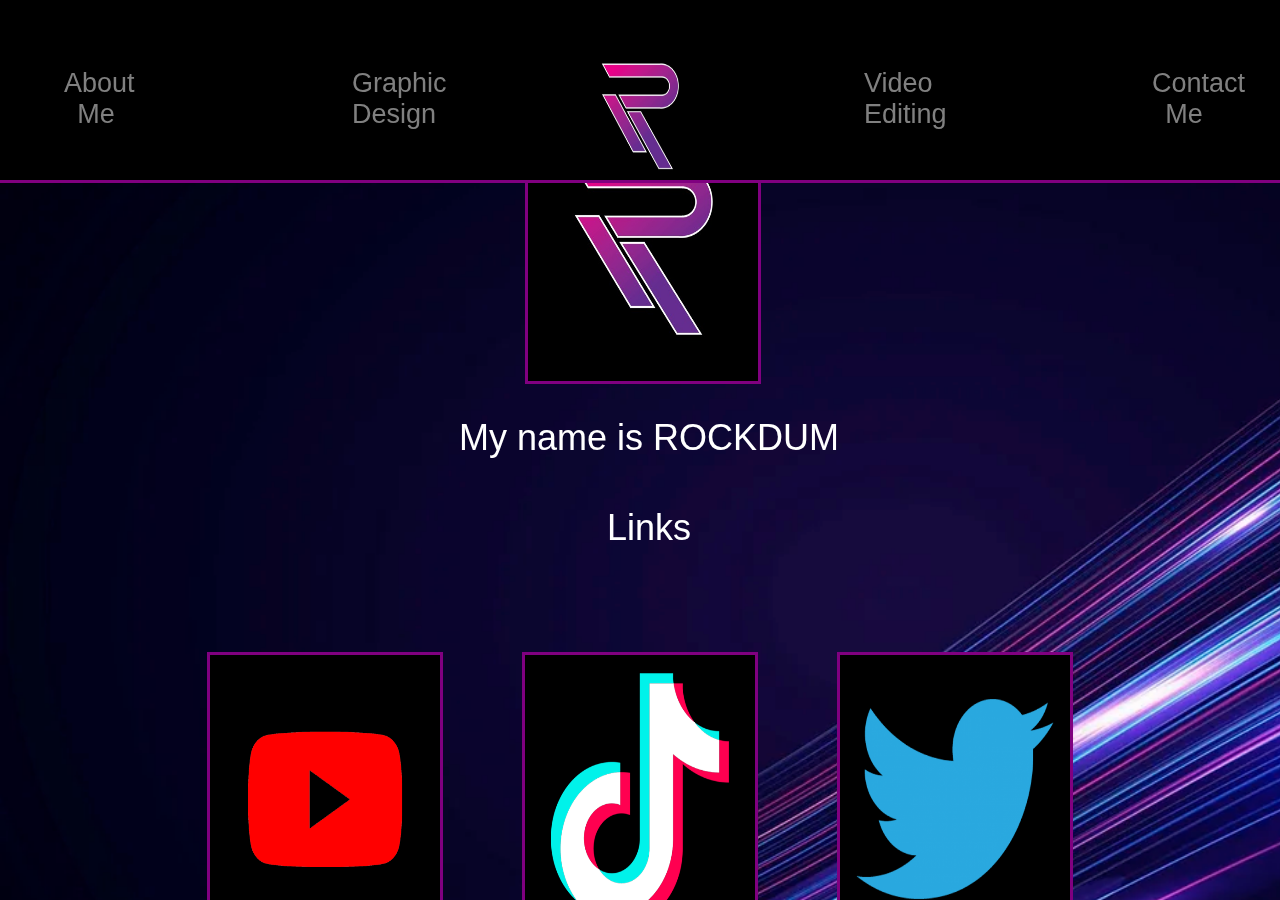
<file: index.html>
<!DOCTYPE html>

<html>

    <head>

        <link rel="stylesheet" href="styles.css">

    </head>


    <body>
        
        <div class="Background">
            <div class="TopBar">
                <a class="Navi" href="aboutme.html">About Me</a>
                <a class="Navi" href="talent1.html">Graphic Design</a>
                <a href="index.html"><img class="TopBarLogo" src="Images/avatars-pHxGxptD29LM0y9c-0T8Rsg-t500x500.jpg" alt="HyperY logo"></a>
                <a class="Navi" href="talent2.html">Video Editing</a>
                <a class="Navi" href="contact.html">Contact Me</a>
            </div>

            <div class="GDMaindiv">
                <img class="GDMainimg" src="Images/avatars-pHxGxptD29LM0y9c-0T8Rsg-t500x500.jpg" alt="">
            </div>

            <h2>My name is ROCKDUM</h2>

            <h2>Links</h2>

            
            <div class="Grid">
                <a href="https://www.youtube.com/channel/UCyvjMMygCNuqmA0quFfMqwg" target="_blank">
                    <img class="YT" src="Images/YOUTUBE.png" alt="">
                </a>
                <a href="https://www.tiktok.com/@rockdum" target="_blank">
                    <img class="YT" src="Images/TIKTOK.png" alt="">
                </a>
                <a href="https://twitter.com/YouTubeROCKDUM" target="_blank">
                    <img class="YT" src="Images/TWITTER.png" alt="">
                </a>
                <a href="https://www.instagram.com/youtuberockdum/" target="_blank">
                    <img class="YT" src="Images/INSTAGRAM.png" alt="">
                </a>
                <a href="https://discord.gg/9Ew9jZaKHM" target="_blank">
                    <img class="YT" src="Images/DISCORD.png" alt="">
                </a>
                <a href="https://www.reddit.com/user/NOVA_ROCKDUM" target="_blank">
                    <img class="YT" src="Images/REDDIT.png" alt="">
                </a>
                
                
            </div>

        </div>


    </body>
</html>
</file>
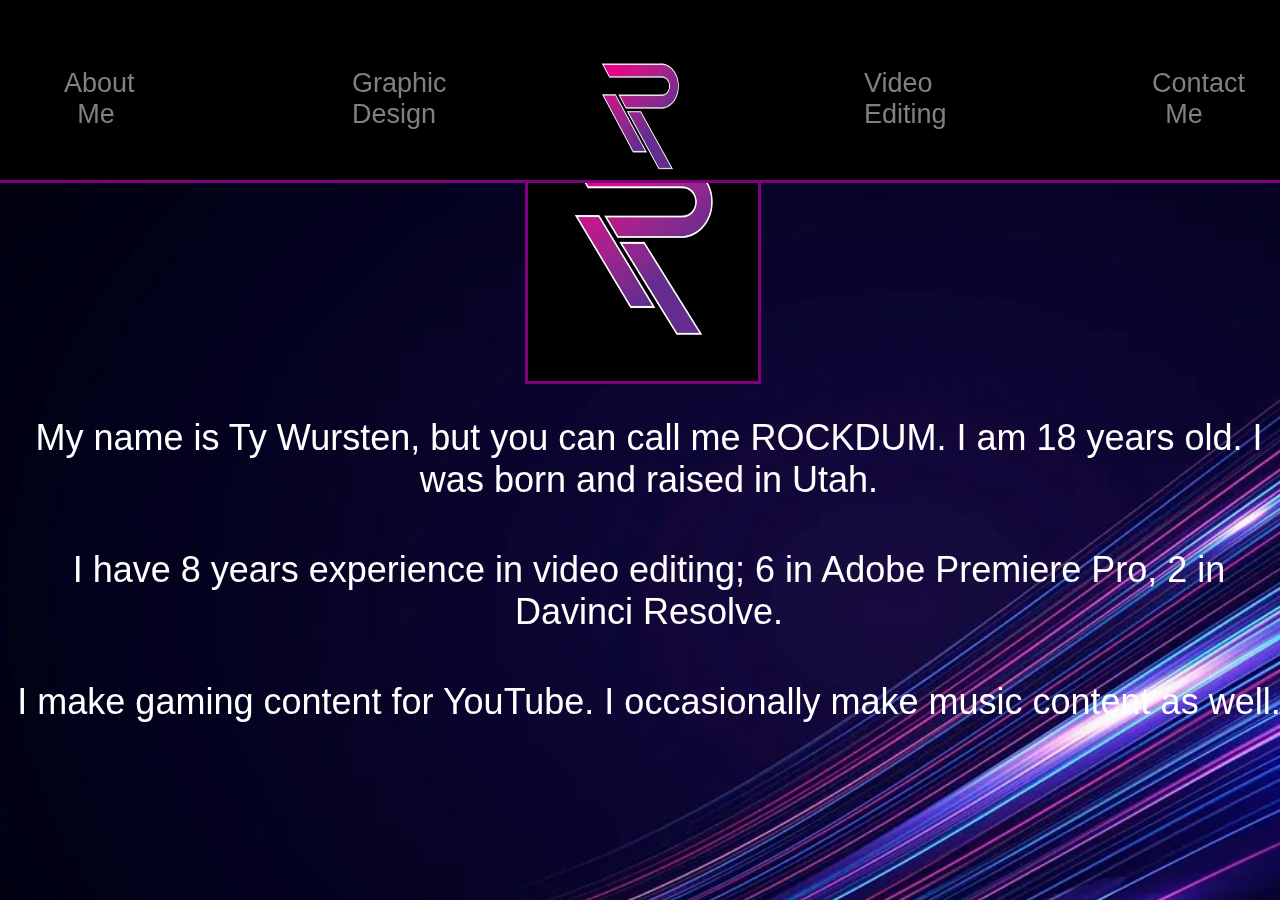
<file: aboutme.html>
<!DOCTYPE html>

<html>

    <head>

        <link rel="stylesheet" href="styles.css">

    </head>


    <body>
        
        <div class="Background">
            <div class="TopBar">
                <a class="Navi" href="aboutme.html">About Me</a>
                <a class="Navi" href="talent1.html">Graphic Design</a>
                <a href="index.html"><img class="TopBarLogo" src="Images/avatars-pHxGxptD29LM0y9c-0T8Rsg-t500x500.jpg" alt="HyperY logo"></a>
                <a class="Navi" href="talent2.html">Video Editing</a>
                <a class="Navi" href="contact.html">Contact Me</a>
            </div>

            <div class="GDMaindiv">
                <img class="GDMainimg" src="Images/avatars-pHxGxptD29LM0y9c-0T8Rsg-t500x500.jpg" alt="">
            </div>

            <h2>My name is Ty Wursten, but you can call me ROCKDUM. I am 18 years old. I was born and raised in Utah. </h2>

            <h2>I have 8 years experience in video editing; 6 in Adobe Premiere Pro, 2 in Davinci Resolve. </h2>

            <h2>I make gaming content for YouTube. I occasionally make music content as well. </h2>

        </div>

    </body>
</html>
</file>
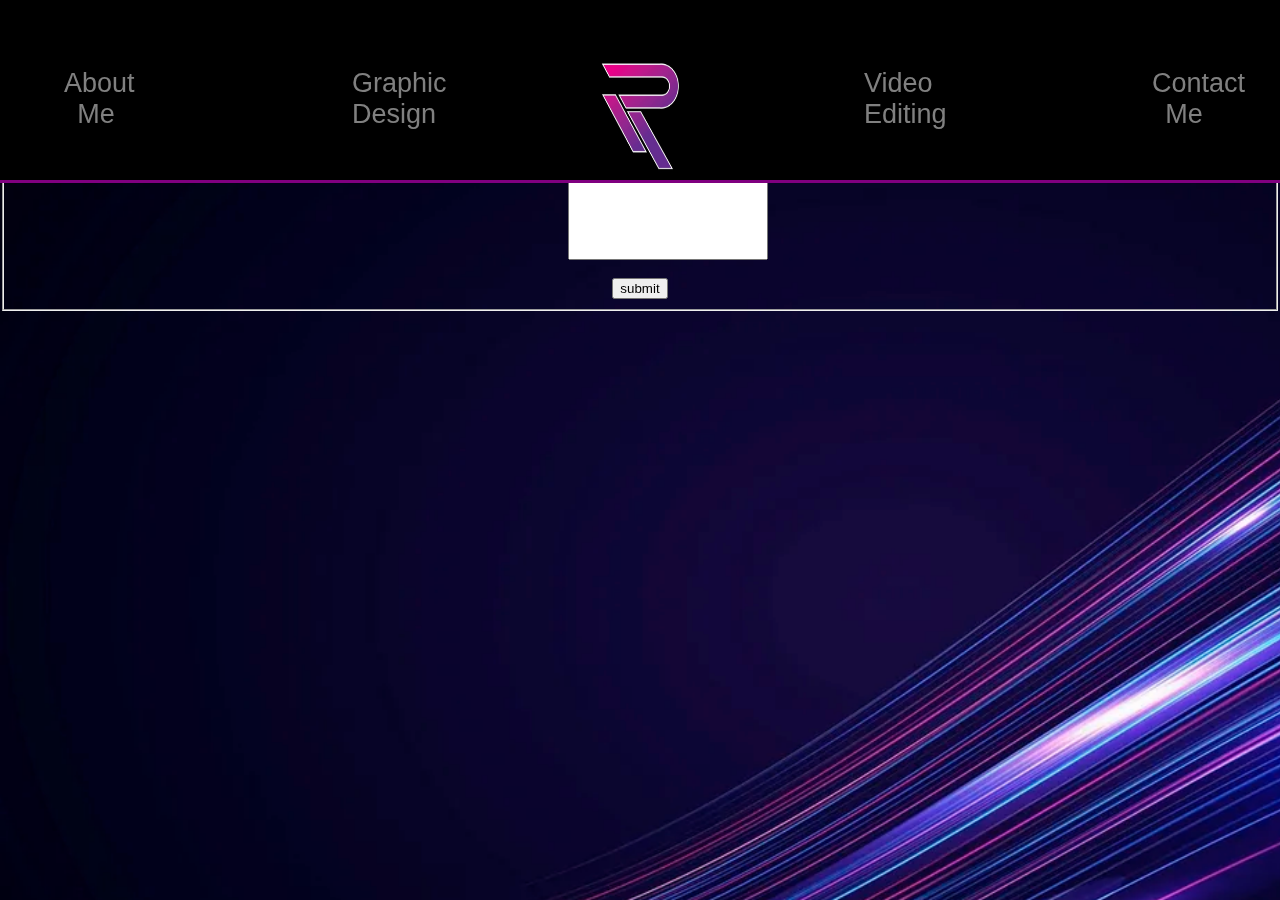
<file: contact.html>
<!DOCTYPE html>

<html>

    <head>

        <link rel="stylesheet" href="styles.css">

    </head>


    <body>
        <div class="Background">
            <div class="TopBar">
                <a class="Navi" href="aboutme.html">About Me</a>
                <a class="Navi" href="talent1.html">Graphic Design</a>
                <a href="index.html"><img class="TopBarLogo" src="Images/avatars-pHxGxptD29LM0y9c-0T8Rsg-t500x500.jpg" alt="HyperY logo"></a>
                <a class="Navi" href="talent2.html">Video Editing</a>
                <a class="Navi" href="contact.html">Contact Me</a>
            </div>

            <form>
                <fieldset>
                    <legend>Contact Me</legend>
                        <label for="email">Email</label>
                        <input class="email" type="text" name="email" id="email" value="type email here"><br>
                        <label for="message">Message</label>
                        <input class="message" type="text" name="message" id="message" value="type message here"><br><br>
                        <input class="submit" type="submit" value="submit">


                </fieldset>

        </div>
            

    </body>
</html>
</file>
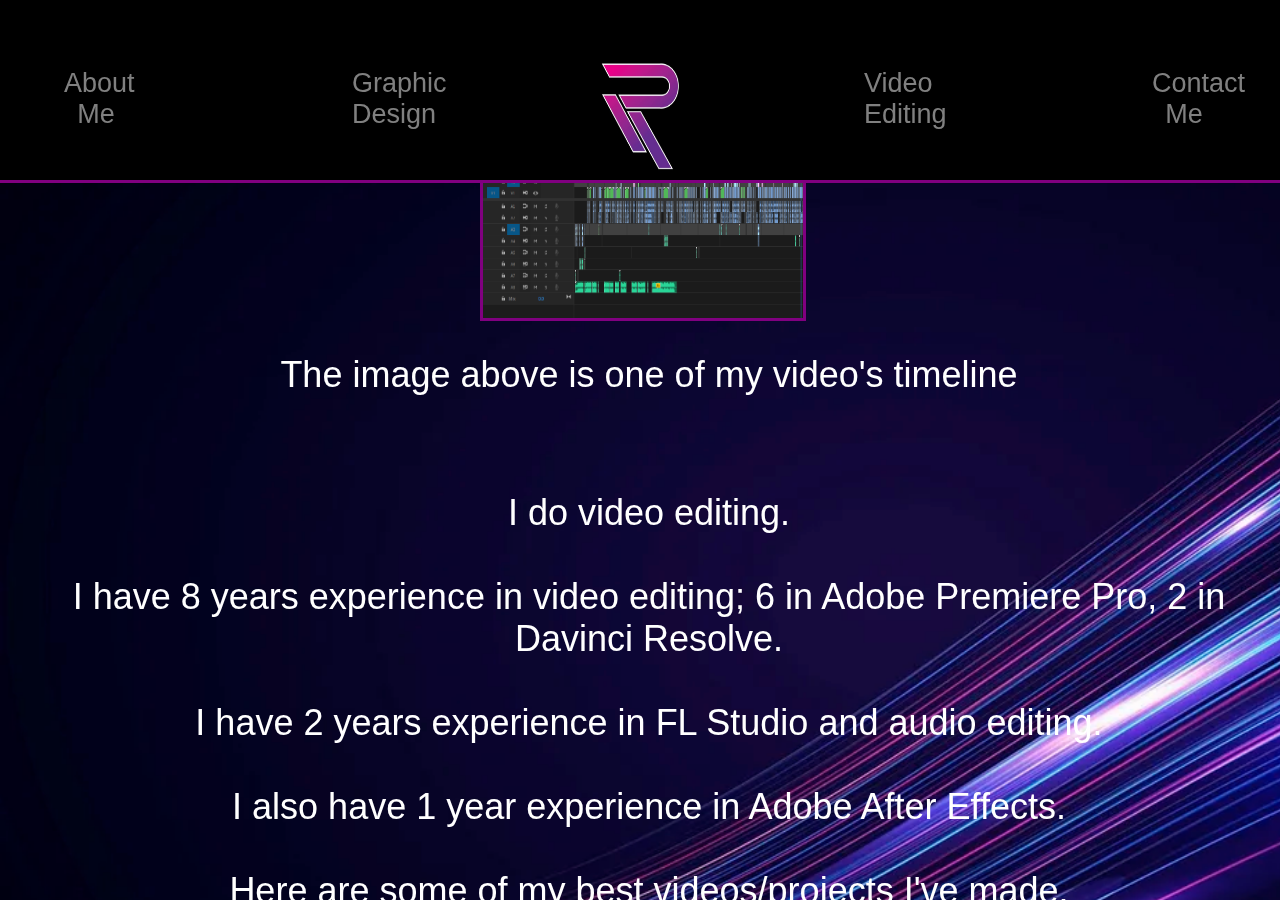
<file: talent2.html>
<!DOCTYPE html>

<html>

    <head>

        <link rel="stylesheet" href="styles.css">

    </head>


    <body>
        
        <div class="Background">
            <div class="TopBar">
                <a class="Navi" href="aboutme.html">About Me</a>
                <a class="Navi" href="talent1.html">Graphic Design</a>
                <a href="index.html"><img class="TopBarLogo" src="Images/avatars-pHxGxptD29LM0y9c-0T8Rsg-t500x500.jpg" alt="HyperY logo"></a>
                <a class="Navi" href="talent2.html">Video Editing</a>
                <a class="Navi" href="contact.html">Contact Me</a>
            </div>

            <div class="fldiv">
                <img class="flimg" src="Images/8888.PNG" alt="FL Studio">

            </div>
            
            <h2>The image above is one of my video's timeline</h2>

            <br>

            <h2>I do video editing.
                <br>
                <br>
                I have 8 years experience in video editing; 6 in Adobe Premiere Pro, 2 in Davinci Resolve.
                <br>
                <br>
                I have 2 years experience in FL Studio and audio editing.
                <br>
                <br>
                I also have 1 year experience in Adobe After Effects.
                <br>
                <br>
                Here are some of my best videos/projects I've made.
            </h2>

            <div class="Grid">
                <a href="https://youtu.be/NeLFVGPlkLM" target="_blank">
                    <img class="flimg" src="Images/MC FUNNY 1.png" alt="">
                </a>
                <a href="https://youtu.be/7UrYaR27R7I" target="_blank">
                    <img class="flimg" src="Images/thumb.jpg" alt="">
                </a>
                <a href="https://youtu.be/4_pvqIe4oBM" target="_blank">
                    <img class="flimg" src="Images/6Wnee7ekpeGoLbPphDiSKo.png" alt="">
                </a>
                
            </div>

            <h2>All thumbnails above were made by me.</h2>

            <h2>You can check out all of my content on YouTube, TikTok, or Instagram.</h2>



        </div>

    </body>
</html>
</file>
<file: styles.css>
.TopBar {


    width: 100vw;
    height: 20vh;
    background-color: black;
    text-align: center;
    margin: 0px;
    padding: 0px;
    display: flex;
    justify-content: space-between;
    border-style: solid;
    border-top: none;
    border-left: none;
    border-right: none;
    border-color:purple;
    animation-name: BarZoomOut;
    animation-duration: .5s;
    animation-timing-function: cubic-bezier(0.165, 0.84, 0.44, 1);
    animation-fill-mode: both;
    overflow-y: hidden;
    overflow-x: hidden;
    position: fixed;
    
    
    
    
}


.MainLogoDiv {

    width: 50vw;
    height: 30vh;
    text-align: center;
    margin: auto;
    padding: 0px;
    overflow-y: hidden;
    overflow-x: hidden;
    
}

.ItemDiv {

    width: 15vw;
    height: 30vh;
    text-align: center;
    margin: auto;
    padding: 0px;
    overflow-y: hidden;
    overflow-x: hidden;
    display: flex;
    animation-name: ItemDivOut;
    animation-duration: .5s;
    animation-timing-function: cubic-bezier(0.165, 0.84, 0.44, 1);
    animation-fill-mode: both;
    flex-direction: column;
    
    
}



.Background {
    background-image: url("Images/background.webp");
    margin: 0px;
    padding: 0px;
    overflow-x: hidden;
    width: 100vw;
    height: 100vh;
    background-size: 200vh;
    position: fixed;

}

html {

    overflow: visible;
}

body {
    margin: 0px;
    padding: 0px;
}

.TopBarLogo {


    width: 10vw;
    height: 20vh;
    margin-top: 2vh;
    animation-name: TextZoomOutNS;
    animation-duration: .5s;
    animation-timing-function: cubic-bezier(0.165, 0.84, 0.44, 1);
    animation-fill-mode: both;
    

}

.Navi {
    text-align: center;
    width: 5vw;
    height: 5vh;
    margin-left: 5vw;
    margin-right: 5vw;
    margin-top: auto;
    margin-bottom: auto;
    padding: none;
    font-family: 'Segoe UI', Tahoma, Geneva, Verdana, sans-serif;
    font-weight: 500;
    font-size: 3vh;
    color: gray;
    animation-name: TextZoomOutNS;
    animation-duration: .5s;
    animation-timing-function: cubic-bezier(0.165, 0.84, 0.44, 1);
    animation-fill-mode: both;
    text-decoration: none;

}

h2 {

    width: 100vw;
    text-align: center;
    padding: 1vh;
    font-family: 'Segoe UI', Tahoma, Geneva, Verdana, sans-serif;
    font-weight: 500;
    font-size: 4vh;
    color: white;



}

fieldset {

    width: auto
    margin: auto;
    text-align: center;
    
    

}

legend {

    color: white;
    font-family: 'Segoe UI', Tahoma, Geneva, Verdana, sans-serif;
    font-size: 3vw;

}

label {

    font-size: 1vw;
    color: white;
    font-family: 'Segoe UI', Tahoma, Geneva, Verdana, sans-serif;


}

.message {

    width: 15vw;
    height: 20vh;
}

.email {

    width: 10vw;
    height: 2vh;
}

.flimg {

    width: 25vw;
    height: 25vh;
    margin: auto;
    border-style: solid;
    border-color: purple;


}

.fldiv {

    margin: auto;
    width: 25vw;
    height: 25vh;
    margin-top: 10vh;

}

.GDimg {

    width: 18vw;
    height: 32vh;
    padding: 5vw;

}

.GDimg {

    width: 18vw;
    height: 32vh;
    padding: 5vw;

}

.YT {

    
    border-style: solid;
    border-color: purple;
    width: 18vw;
    height: 32vh;
    margin: auto;
    background-color: black;
    margin-top: 5vw;

}

.GDMainimg {

    border-style: solid;
    border-color: purple;
    width: 18vw;
    height: 32vh;
    margin: auto;
    background-color: black;

}

.GDMaindiv {

    width: 18vw;
    height: 32vh;
    margin: auto;
    margin-top: 10vh;

}





.Grid {
    margin-left: 10vw;
    margin-right: 10vw;
    justify-content: space-evenly;
    display: grid;
    grid-template-columns: auto auto auto;
    grid-template-rows: auto auto auto;

}

.MissionStatement {

    color: white;
    font-size: 8vh;
    font-family: Impact, Haettenschweiler, 'Arial Narrow Bold', sans-serif;
    font-weight: 100;
    text-align: center;
    width: 65vw;
    margin-left: auto;
    margin-right: auto;
    margin-top: 5vh;
    animation-name: TextZoomOut;
    animation-duration: .5s;
    animation-timing-function: cubic-bezier(0.165, 0.84, 0.44, 1);
    animation-fill-mode: both;
    
    
}

.FoundingInfo {

    color: white;
    font-size: 2vh;
    font-family: Impact, Haettenschweiler, 'Arial Narrow Bold', sans-serif;
    font-weight: 100;
    text-align: center;
    width: 80vw;
    margin-left: auto;
    margin-right: auto;
    margin-top: 5vh;
    animation-name: TextZoomOut;
    animation-duration: .5s;
    animation-timing-function: cubic-bezier(0.165, 0.84, 0.44, 1);
    animation-fill-mode: both;
    
    
}

.PortraitPlaceholder {

    border-style: solid;
    border-color: purple;
    width: 18vw;
    height: 32vh;
    margin: auto;
    margin-top: 10vh;
    background-color: black;

}



.click {

    color: white;
    font-size: 2vh;
    font-family: Impact, Haettenschweiler, 'Arial Narrow Bold', sans-serif;
    font-weight: 100;
    text-align: center;
    width: 10vw;
    margin-left: auto;
    margin-right: auto;
    animation-name: TextZoomOut;
    animation-duration: .5s;
    animation-timing-function: cubic-bezier(0.165, 0.84, 0.44, 1);
    animation-fill-mode: both;
    
    
}

.FoundingInfo:hover {
    animation-name: TextZoomIn;
    animation-duration: .5s;
    animation-timing-function: cubic-bezier(0.165, 0.84, 0.44, 1);
    animation-fill-mode: both;
}

.MainLogo:hover {
    animation-name: TextZoomIn;
    animation-duration: .5s;
    animation-timing-function: cubic-bezier(0.165, 0.84, 0.44, 1);
    animation-fill-mode: both;
}

.Item:hover {
    animation-name: ItemHighlightIn;
    animation-duration: .5s;
    animation-timing-function: cubic-bezier(0.165, 0.84, 0.44, 1);
    animation-fill-mode: both;
}


.MissionStatement:hover {
    animation-name: TextZoomIn;
    animation-duration: .5s;
    animation-timing-function: cubic-bezier(0.165, 0.84, 0.44, 1);
    animation-fill-mode: both;
}

.Navi:hover {
    animation-name: TextZoomInNS;
    animation-duration: .5s;
    animation-timing-function: cubic-bezier(0.165, 0.84, 0.44, 1);
    animation-fill-mode: both;
}

.TopBarLogo:hover {
    animation-name: TextZoomInNS;
    animation-duration: .5s;
    animation-timing-function: cubic-bezier(0.165, 0.84, 0.44, 1);
    animation-fill-mode: both;


}

.ItemDiv:hover {
    animation-name: ItemDivIn;
    animation-duration: .5s;
    animation-timing-function: cubic-bezier(0.165, 0.84, 0.44, 1);
    animation-fill-mode: both;


}


.TopBar:hover {
    animation-name: BarZoomIn;
    animation-duration: .5s;
    animation-timing-function: cubic-bezier(0.165, 0.84, 0.44, 1);
    animation-fill-mode: both;
}





  
@keyframes TextZoomIn {
    from {
        scale: 100%;
        text-shadow: 0px 0px 0px red;
    }
  
    to {
        scale: 120%;
        text-shadow: 0px 0px 10px red;
    }
  }

@keyframes TextZoomOut {
    from {
        scale: 120%;
        text-shadow: 0px 0px 10px red;
    }
  
    to {
        scale: 100%;
        text-shadow: 0px 0px 0px red;
    }
  }

  @keyframes ItemDivIn {
    from {
        scale: 100%;
        border-style: none;
        border-color: white;
        text-shadow: 0px 0px 0px white;
    }
  
    to {
        scale: 120%;
        border-style: solid;
        border-color: white;
        text-shadow: 0px 0px 10px white;
    }
  }

@keyframes ItemDivOut {
    from {
        scale: 120%;
        border-style: solid;
        text-shadow: 0px 0px 10px white;
    }
  
    to {
        scale: 100%;
        border-style: none;
        text-shadow: 0px 0px 0px white;
    }
  }


  @keyframes TextZoomInNS {
    from {
        scale: 100%;
    }
  
    to {
        scale: 120%;
    }
  }

  @keyframes TextZoomOutNS {
    from {
        scale: 120%;
    }
  
    to {
        scale: 100%;
    }
  }


  @keyframes ItemHighlightIn {
    from {
    }
  
    to {
    }
  }

  @keyframes ItemHighlightOut {
    from {
    }
  
    to {
    }
  }

@keyframes BarZoomIn {
    from {
        height: 7vh;
    }
  
    to {
        height: 25vh;
    }
  }


@keyframes BarZoomOut {
    from {
        height: 25vh;
    }
  
    to {
        height: 7vh;
    }
  }
</file>
